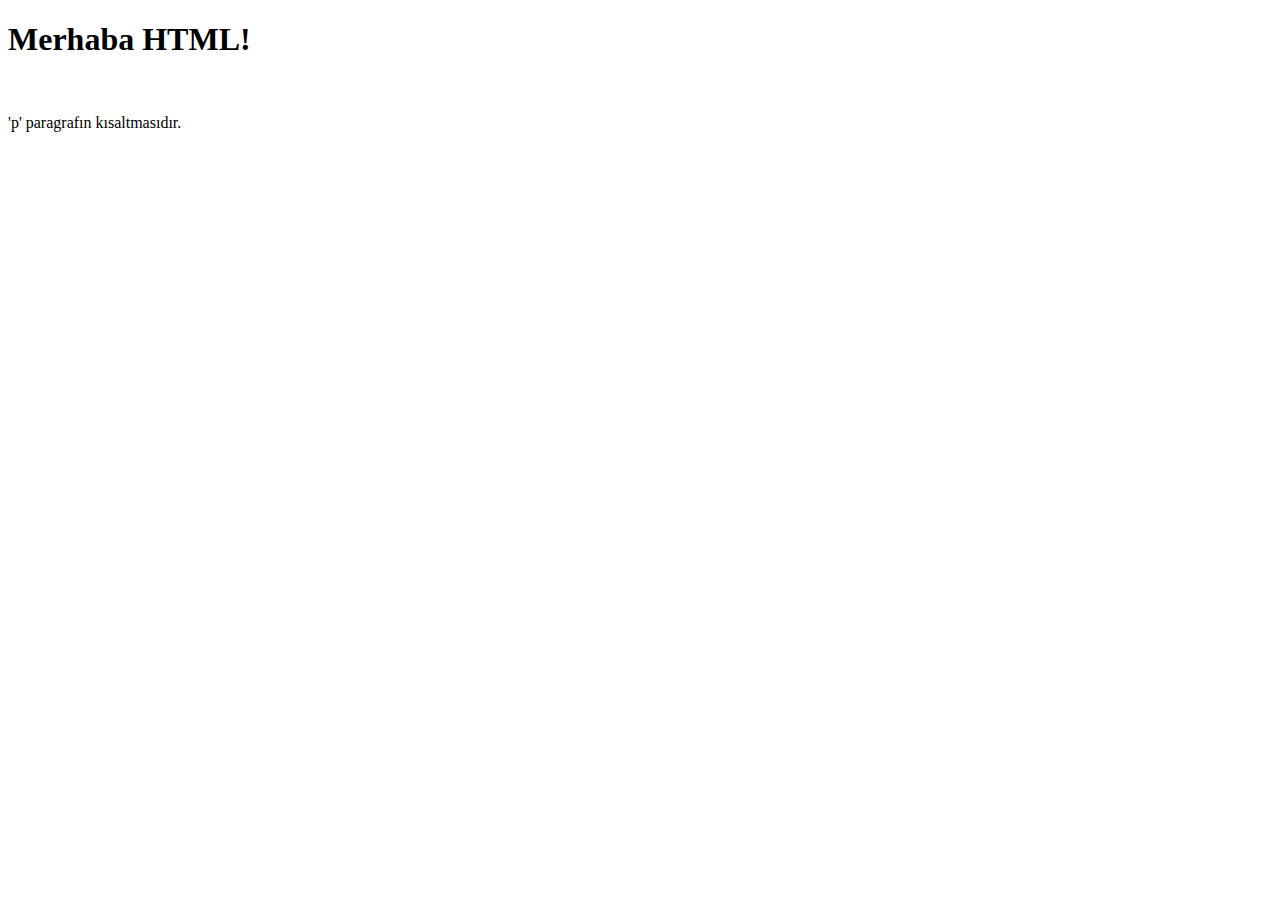
<file: index.html>
<!DOCTYPE html>
<html>
    <head>
        <title>
            BTK Akademi
        </title>
    </head>
    <body>
        <h1>Merhaba HTML!</h1>  <!-- Başlık atar h1 -> h6 boyut belirler-->
        <br> <!-- Boşluk bırakma -->
        <p> 'p' paragrafın kısaltmasıdır. </p> <!-- Paragraf yazdırma -->
    </body>
</html>
</file>
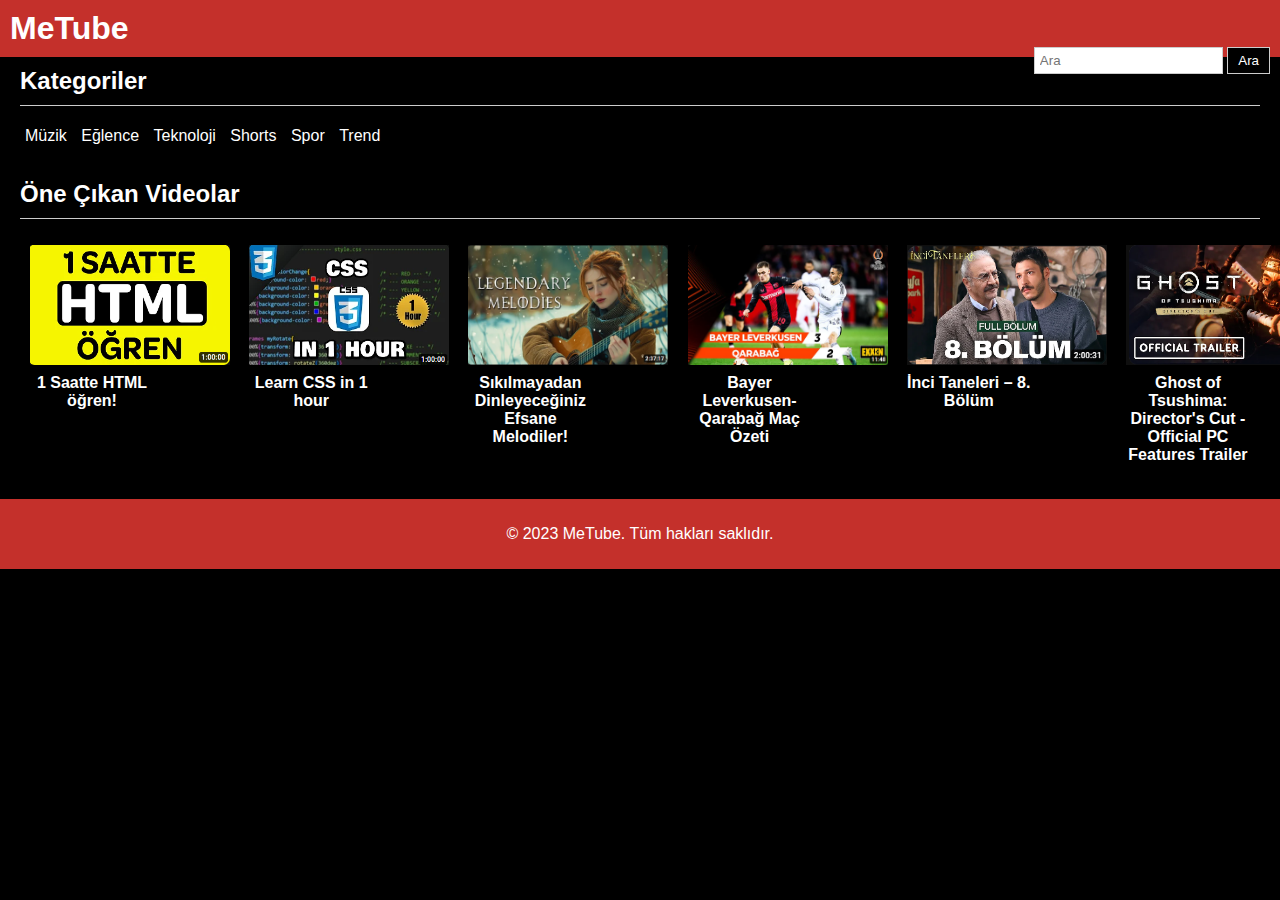
<file: Youtube Denemesi/index.html>
<!DOCTYPE html>
<html lang="tr">
<head>
    <meta charset="UTF-8">
    <meta name="viewport" content="width=device-width, initial-scale=1.0">
    <title>MeTube</title>
    <link rel="stylesheet" href="style.css">
</head>
<body>
    <header>
        <h1>MeTube</h1>
        <form action="#">
            <input type="text" placeholder="Ara">
            <button type="submit">Ara</button>
        </form>
    </header>
    <main>
        <section class="kategoriler">
            <h2>Kategoriler</h2>
            <ul>
                <li><a href="#">Müzik</a></li>
                <li><a href="#">Eğlence</a></li>
                <li><a href="#">Teknoloji</a></li>
                <li><a href="#">Shorts</a></li>
                <li><a href="#">Spor</a></li>
                <li><a href="#">Trend</a></li>
            </ul>
        </section>
        <section class="videolar">
            <h2>Öne Çıkan Videolar</h2>
            <ul>
                <li>
                    <a href="https://www.youtube.com/watch?v=r9_7EQLINzw&t=2477s">
                        <img src="photo/1saathtml.png" alt="Video 1">
                        <h3>1 Saatte HTML öğren!</h3>
                    </a>
                </li>
                <li>
                    <a href="https://www.youtube.com/watch?v=wRNinF7YQqQ">
                        <img src="photo/1hourcss.png" alt="Video 2">
                        <h3>Learn CSS in 1 hour</h3>
                    </a>
                </li>
                <li>
                    <a href="https://www.youtube.com/watch?v=2I08k1Xz8bI">
                        <img src="photo/legenm.png" alt="Video 3">
                        <h3>Sıkılmayadan Dinleyeceğiniz Efsane Melodiler!</h3>
                    </a>
                </li>
                <li>
                    <a href="https://www.youtube.com/watch?v=pertl0vfzvU">
                        <img src="photo/bayenEp.png" alt="Video 4">
                        <h3>Bayer Leverkusen-Qarabağ Maç Özeti</h3>
                    </a>
                </li>
                <li>
                    <a href="https://www.youtube.com/watch?v=u_JKnQF8gcA">
                        <img src="photo/incitb8.png" alt="Video 5">
                        <h3>İnci Taneleri – 8. Bölüm</h3>
                    </a>
                </li>
                <li>
                    <a href="https://www.youtube.com/watch?v=GJqUwr41KLc">
                        <img src="photo/ghostofth1.png" alt="Video 6">
                        <h3>Ghost of Tsushima: Director's Cut - Official PC Features Trailer</h3>
                    </a>
                </li>
                
            </ul>
        </section>
       
    </main>
    <footer>
        <p>&copy; 2023 MeTube. Tüm hakları saklıdır.</p>
    </footer>
</body>
</html>
</file>
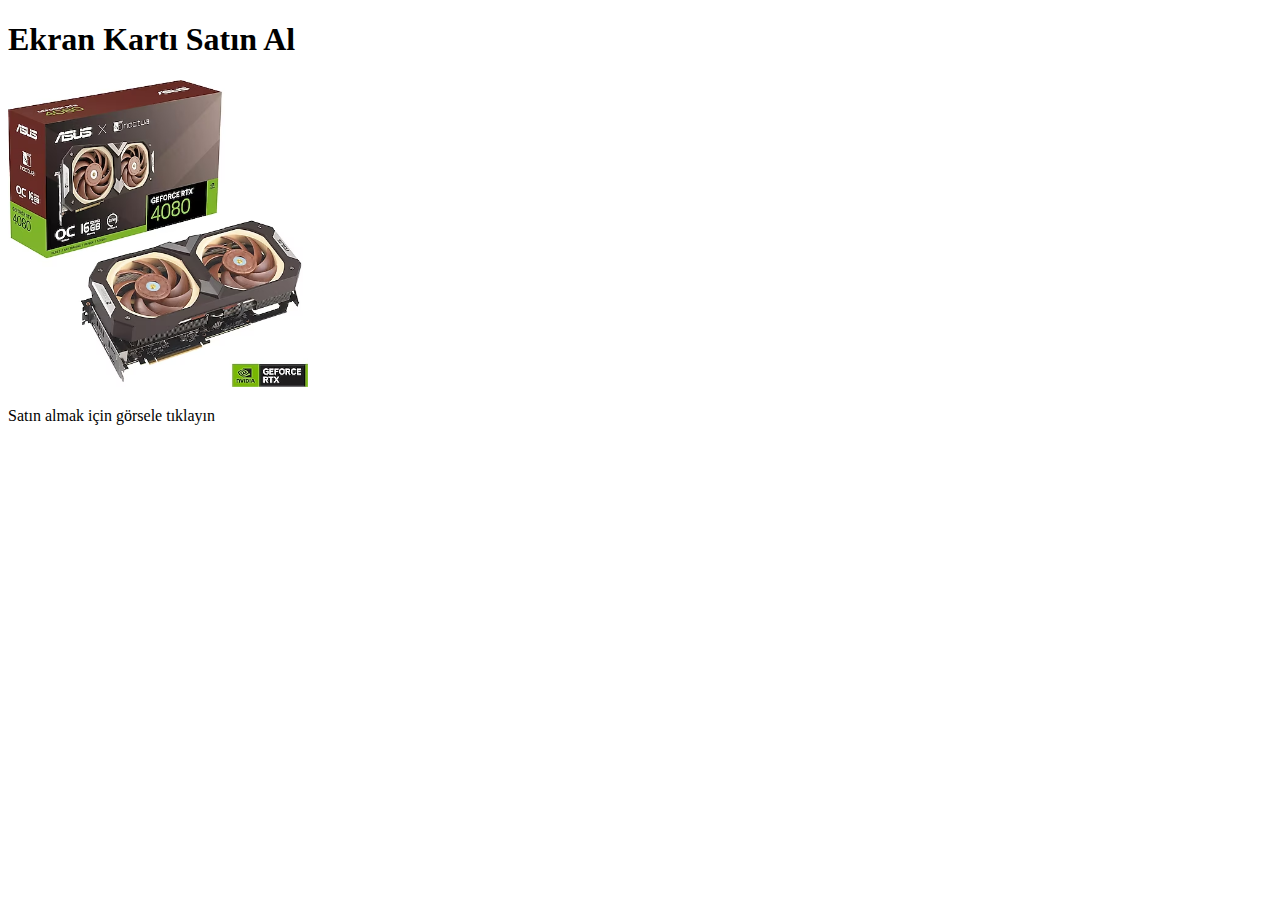
<file: görsel.html>
<!DOCTYPE html>
<html lang="en">
<head>
    <meta charset="UTF-8">
    <meta name="viewport" content="width=device-width, initial-scale=1.0">
    <title>Document</title>
</head>
<body>
    <h1>Ekran Kartı Satın Al</h1>
    <a href="https://www.akakce.com/ekran-karti/en-ucuz-asus-rtx-4080-rtx4080-o16g-noctua-256-bit-gddr6x-16-gb-fiyati,489986071.html">
        <img src="images/Rtx4080.avif" width="300"
        title="Satın Almak için TIKLA"
        alt="Rtx4080 Görseli">
    </a>
    <p>Satın almak için görsele tıklayın</p>
</body>
</html>
</file>
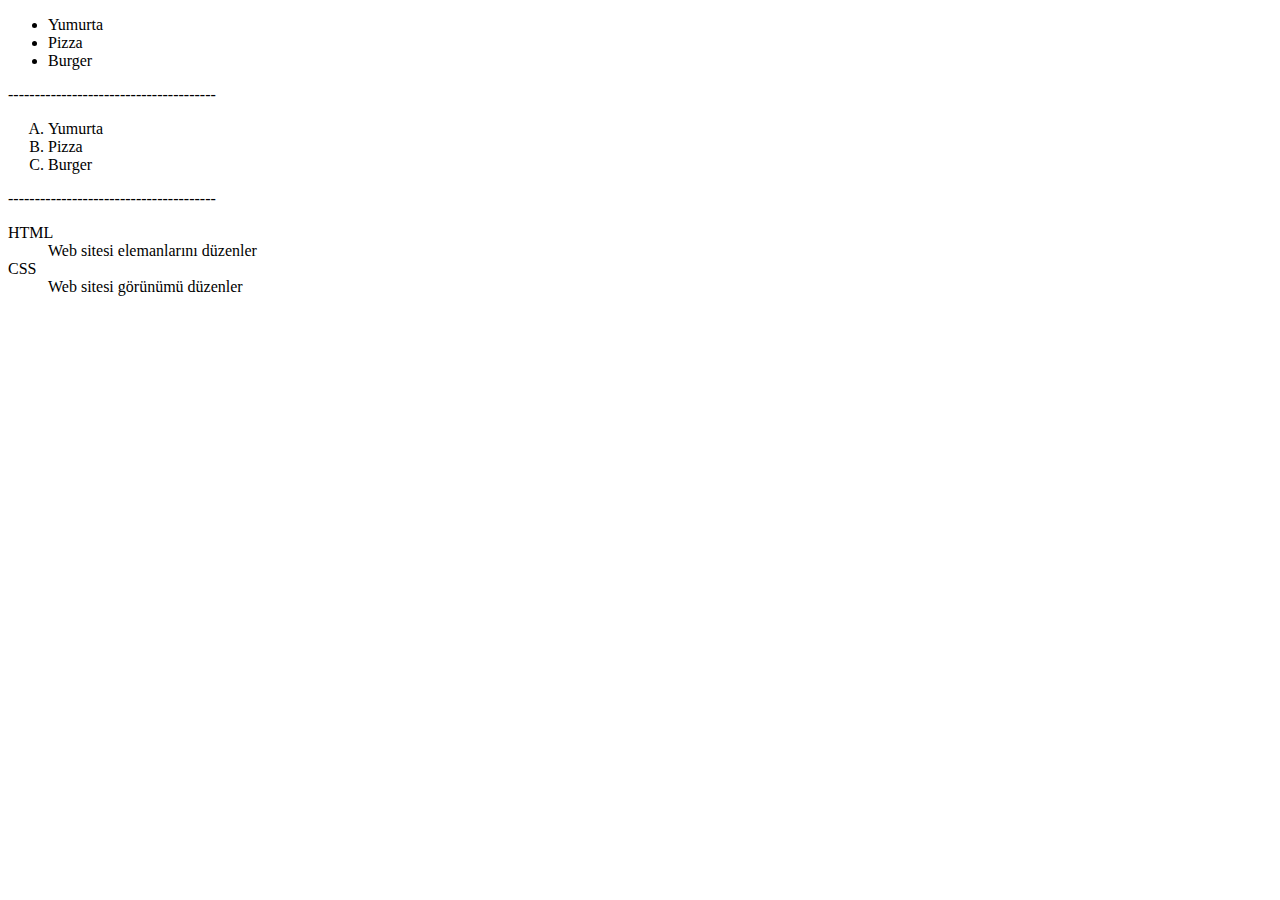
<file: liste.html>
<!DOCTYPE html>
<html lang="en">
<head>
    <meta charset="UTF-8">
    <meta name="viewport" content="width=device-width, initial-scale=1.0">
    <title>Document</title>
</head>
<body>
    <ul> <!-- Sırasız Liste -->
        <li>Yumurta</li>
        <li>Pizza</li>
        <li>Burger</li>
    </ul>
    <p>---------------------------------------</p>
    <ol type="A"> <!-- Sıralı Liste -->
        <li>Yumurta</li>
        <li>Pizza</li>
        <li>Burger</li>
    </ol>
    <p>---------------------------------------</p>
    <dl> <!-- Açıklama Listesi -->
        <dt>HTML</dt>
        <dd>Web sitesi elemanlarını düzenler</dd>
        <dt>CSS</dt>
        <dd>Web sitesi görünümü düzenler</dd>
    </dl>
</body>
</html>
</file>
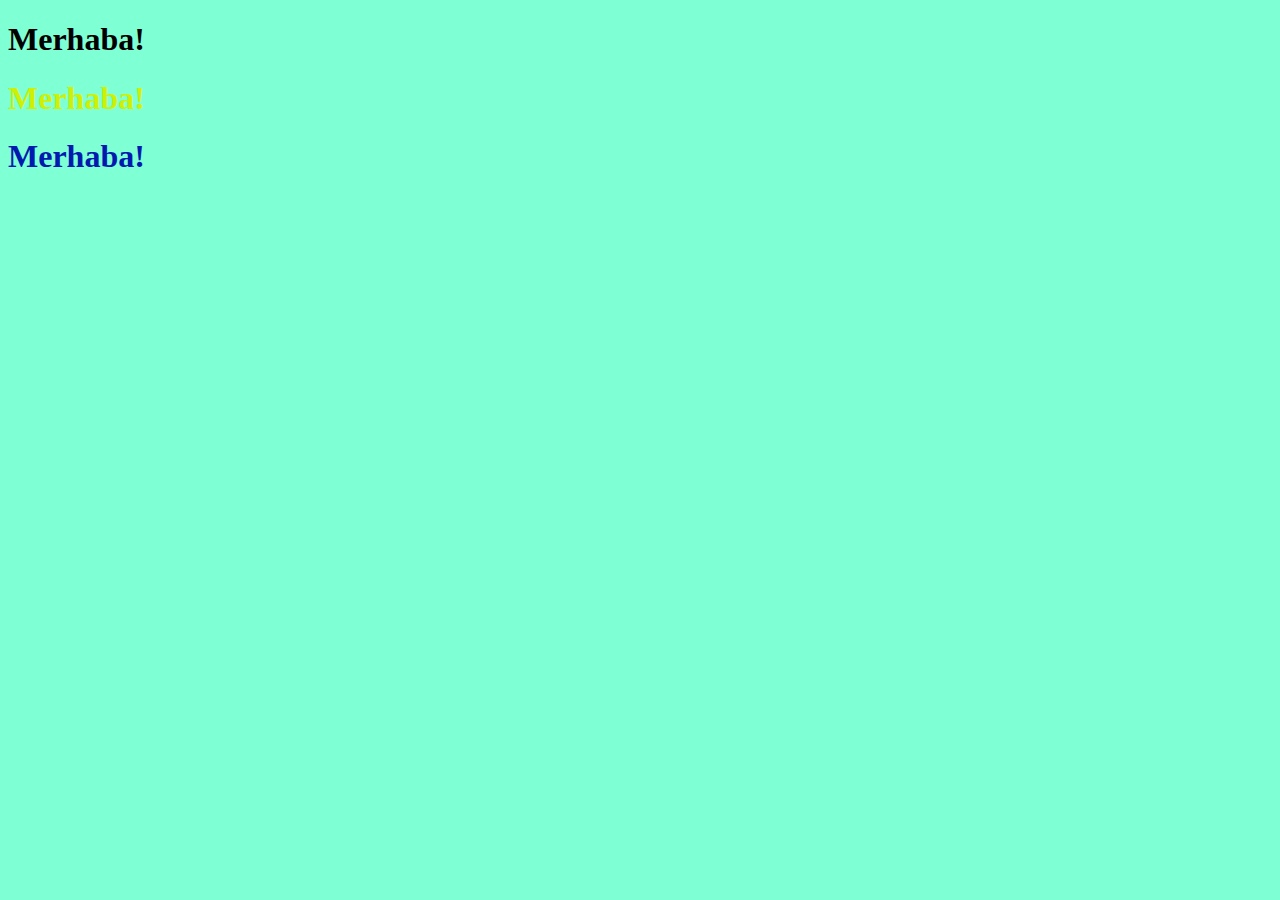
<file: renkler.html>
<!DOCTYPE html>
<html lang="en">
<head>
    <meta charset="UTF-8">
    <meta name="viewport" content="width=device-width, initial-scale=1.0">
    <title>Document</title>
</head>
<body style="background-color: aquamarine;">
    <h1 style="color: black;">Merhaba!</h1>
    <h1 style="color: rgb(205, 240, 6);">Merhaba!</h1>
    <h1 style="color: rgb(0, 26, 175);">Merhaba!</h1>
</body>
</html>
</file>
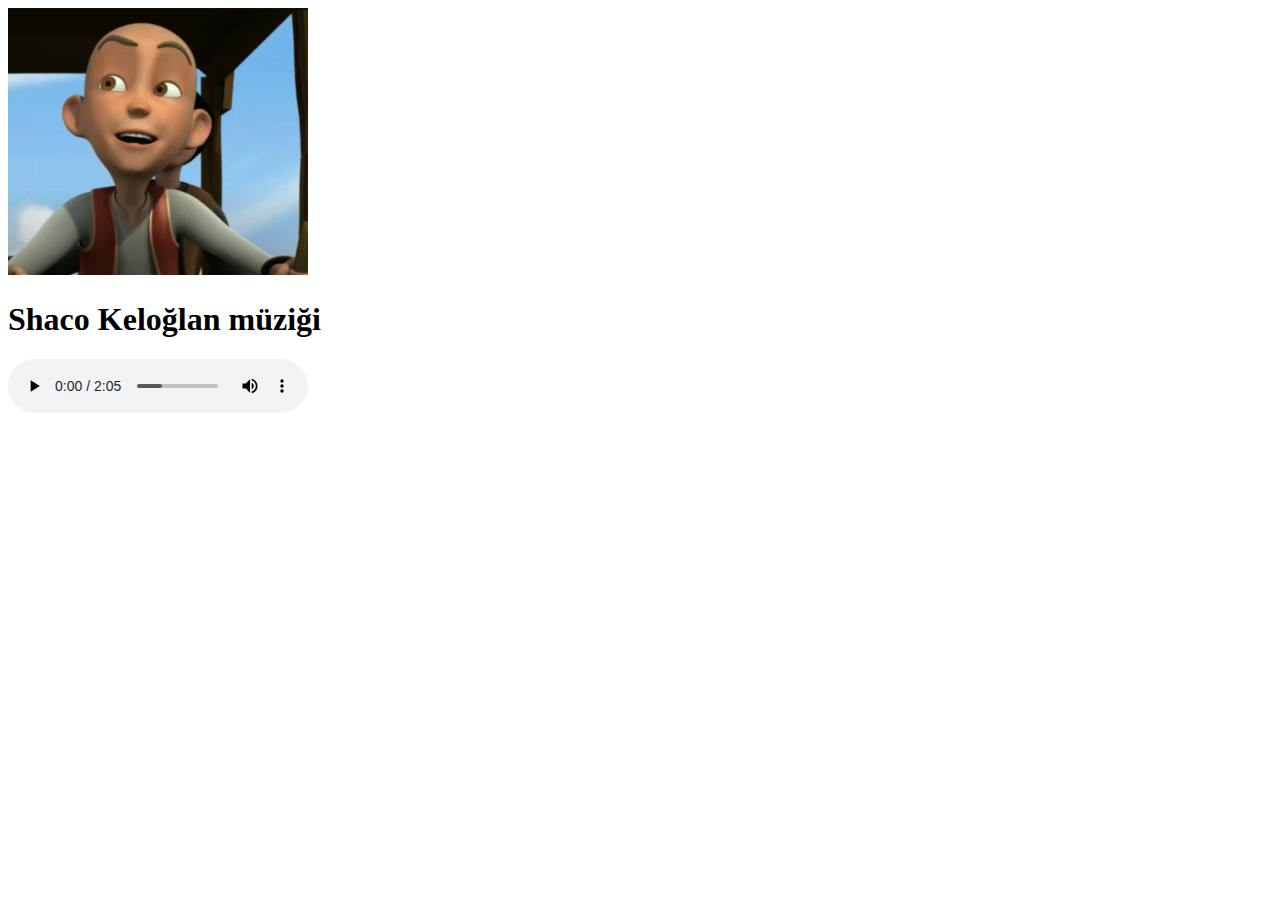
<file: ses.html>
<!DOCTYPE html>
<html lang="en">
<head>
    <meta charset="UTF-8">
    <meta name="viewport" content="width=device-width, initial-scale=1.0">
    <title>Document</title>
</head>
<body>
    <img src="images/Keloglan.png" width="300" alt="">
    <h1>Shaco Keloğlan müziği</h1>
    <audio src="Audio/ShacoKeloglan.m4a" controls></audio>
</body>
</html>
</file>
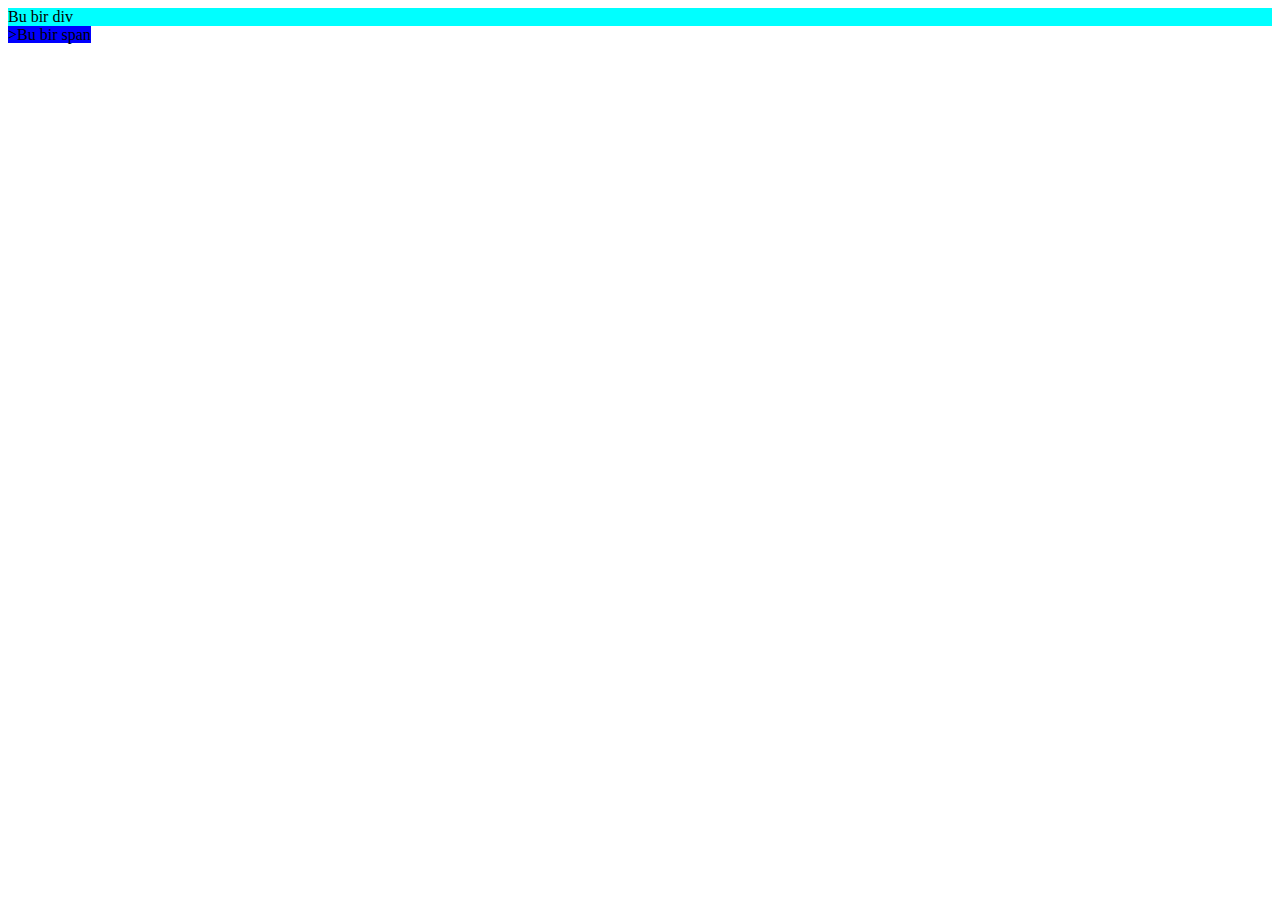
<file: span ve div.html>
<!DOCTYPE html>
<html lang="en">
<head>
    <meta charset="UTF-8">
    <meta name="viewport" content="width=device-width, initial-scale=1.0">
    <title>Document</title>
</head>
<body>
    <div style="background-color: aqua;">Bu bir div</div> <!-- Navigation barda kullanılır -->
    <span style="background-color: blue;">>Bu bir span</span> <!-- Tuş gibi tekil elemanlarda kullanılır -->
</body>
</html>
</file>
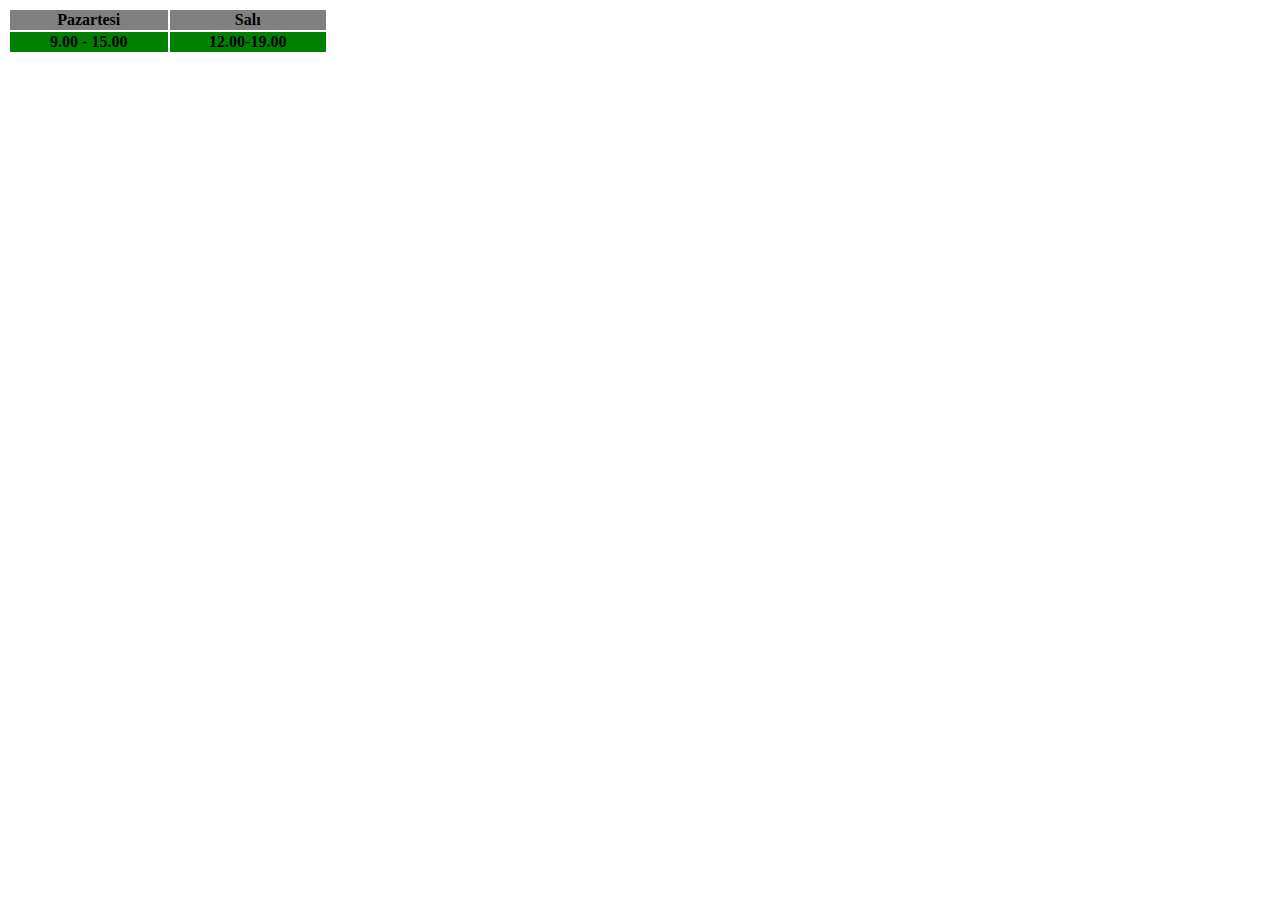
<file: tablo.html>
<!DOCTYPE html>
<html lang="en">
<head>
    <meta charset="UTF-8">
    <meta name="viewport" content="width=device-width, initial-scale=1.0">
    <title>Document</title>
</head>
<body>
    <table width="320">
        <tr bgcolor="Gray">
            <th width="160">Pazartesi</th>
            <th width="160">Salı</th>
        </tr>
        <tr align="center" bgcolor="Green">
            <th>9.00 - 15.00</th>
            <th>12.00-19.00</th>
        </tr>
    </table>
</body>
</html>
</file>
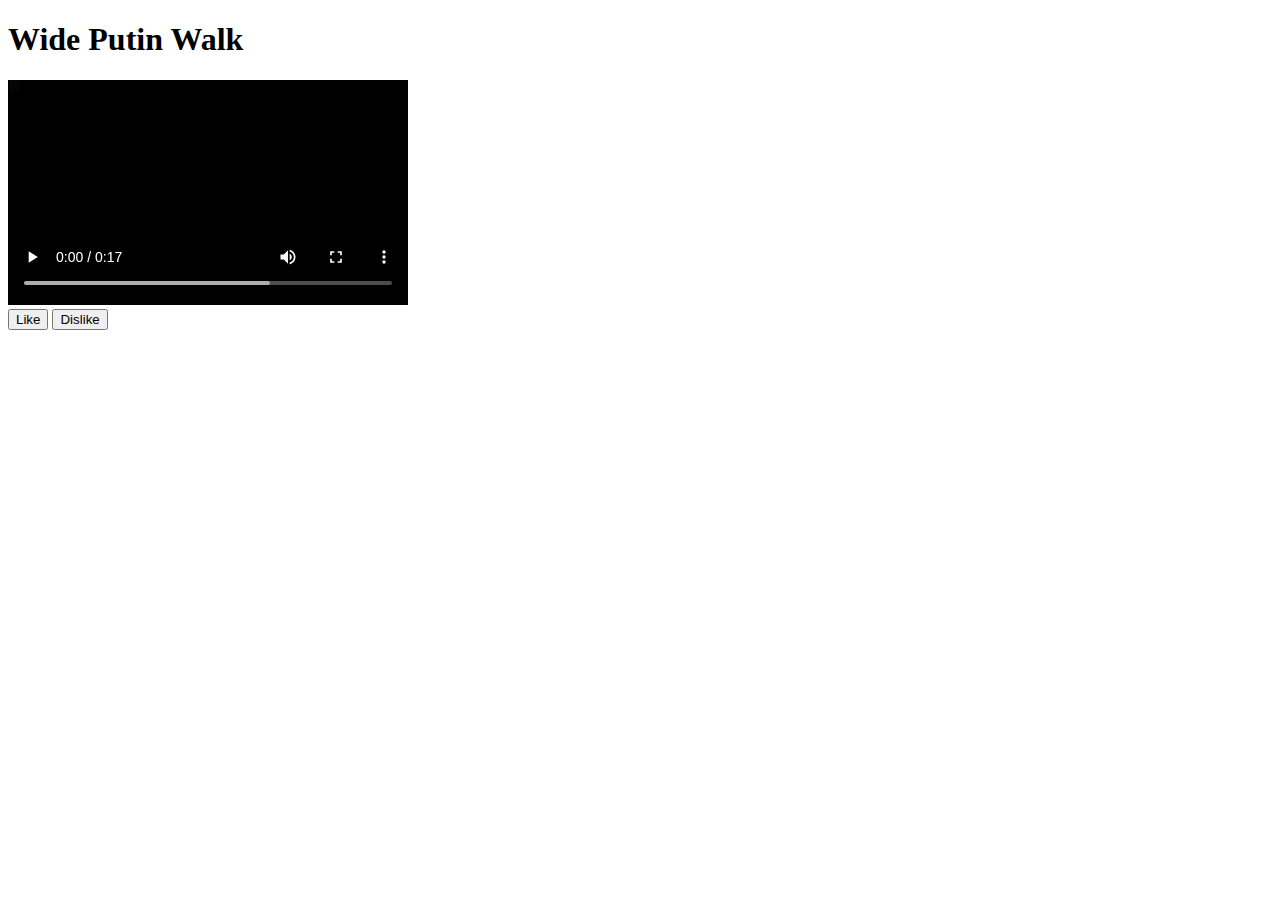
<file: video.html>
<!DOCTYPE html>
<html lang="en">
<head>
    <meta charset="UTF-8">
    <meta name="viewport" content="width=device-width, initial-scale=1.0">
    <title>Wide Putin</title>
</head>
<body>
    <h1>Wide Putin Walk</h1>
    <video src="video/Wide Putin Walking.mp4" controls width="400"></video>
    <br>
    <button>Like</button> 
    <button>Dislike</button>
</body>
</html>
</file>
<file: Youtube Denemesi/style.css>
body {
    font-family: Arial, sans-serif; 
    background-color: black; 
    color: white; 
    margin: 0;
    padding: 0;
}

header {
    background-color: #c4302b;
    color: #fff;
    padding: 10px;
}

header h1 {
    margin: 0;
    padding: 0;
}

header form {
    float: right;
}

header input {
    padding: 5px;
    border: 1px solid #ccc;
    color: black; 
}

header button {
    background-color: #000;
    color: #fff;
    border: 1px solid #ccc;
    padding: 5px 10px;
}

main {
    margin: 0 20px;
}

section {
    margin-bottom: 20px;
}

section h2 {
    margin: 0;
    padding: 10px 0;
    border-bottom: 1px solid #ccc;
}

.videolar ul {
    list-style: none;
    padding: 0;
}

.videolar ul li {
    display: inline-block;
    margin: 10px;
}

.videolar ul li a {
    text-decoration: none;
    color: white; 
}

.videolar ul li a img {
    width: 200px;
    height: 120px;
}

.videolar ul li h3 {
    margin: 5px 0;
    font-size: 16px;
}

.videolar ul {
    list-style: none;
    padding: 0;
    display: flex;
    flex-wrap: wrap; 
    justify-content: space-between; 
}


.videolar ul li {
    margin: 10px;
    width: calc(10%); 
    text-align: center;
}


.videolar ul li h3 {
    margin: 5px 0;
    font-size: 16px;
    overflow: hidden; 
    text-overflow: ellipsis; 
}


.kategoriler ul {
    list-style: none;
    padding: 0;
}

.kategoriler ul li {
    display: inline-block;
    margin: 5px;
}

.kategoriler ul li a {
    text-decoration: none;
    color: white; 
}

footer {
    background-color: #c4302b;
    color: #fff;
    text-align: center;
    padding: 10px;
}
</file>
